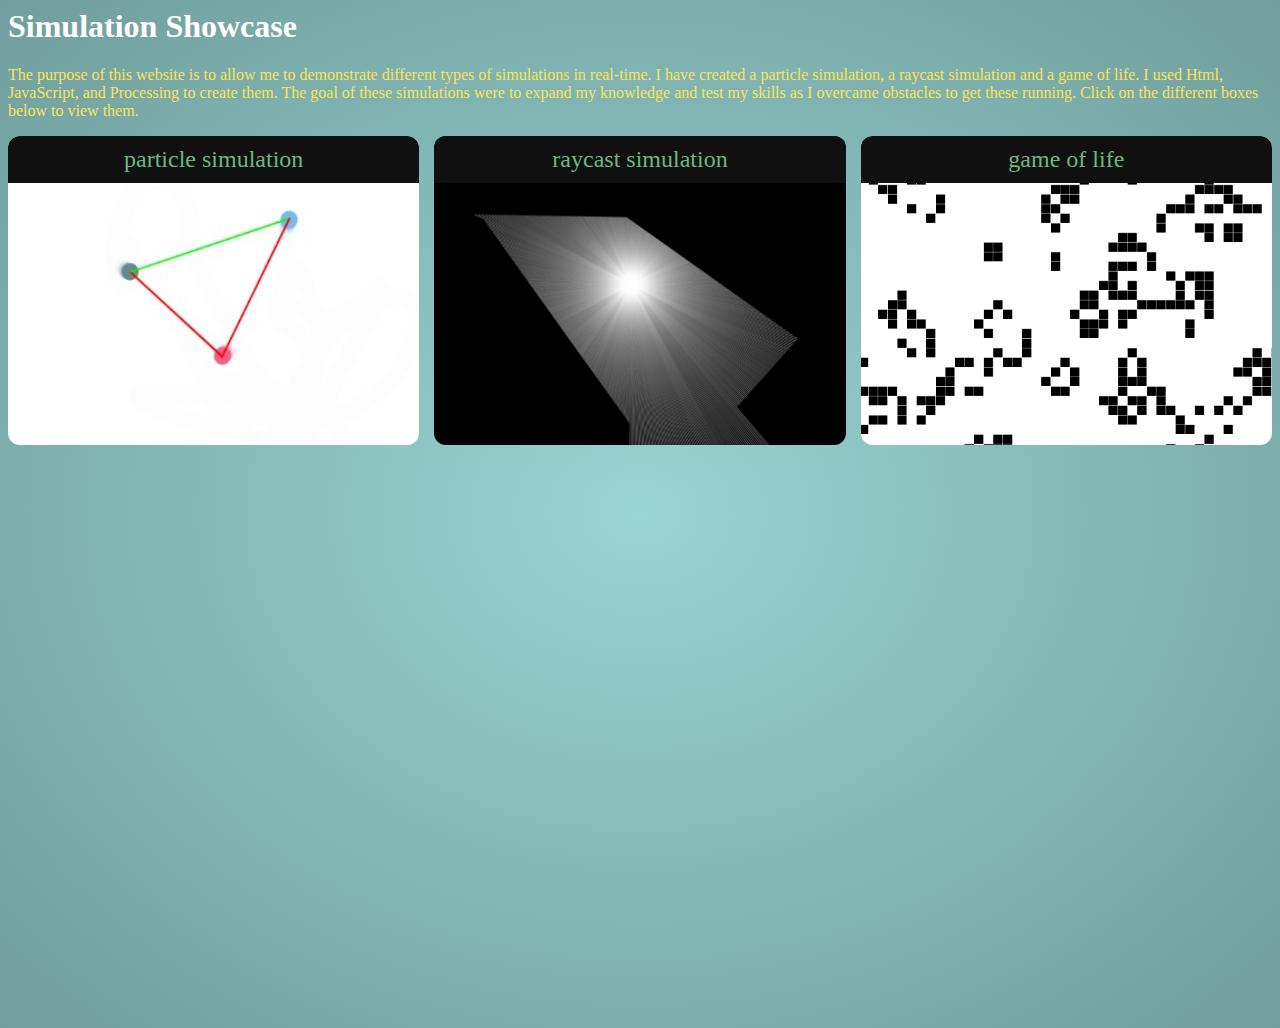
<file: 1/index.html>
<html>
<head>
  <meta charset="utf-8">
  <meta name="viewport" content="width=device-width, initial-scale=1.0">
  <link rel="stylesheet" type="text/css" href="styles/style.css">


<style>

    

</style>
</head>

<body>
  <h1>Simulation Showcase</h1>

  <p>The purpose of this website is to allow me to demonstrate different types of simulations in real-time. I have created a particle simulation, a raycast simulation and a game of life. I used Html, JavaScript, and Processing to create them. The goal of these simulations were to expand my knowledge and test my skills as I overcame obstacles to get these running. Click on the different boxes below to view them.</p>

  <!-- this will be the grid of images that are links to the simulations -->
  <div id="simulationGallery">

    <!-- particle simulation -->
    <a href="particle-simulation.html">
      <div class="galleryTile" id="particle">
        <div>particle simulation</div>
      </div>
    </a>

    <!-- raycast -->
    <a href="raycast-simulation.html">
      <div class="galleryTile" id="raycast">
        <div>raycast simulation</div>
      </div>
    </a>

    <!--  -->
    <a href="gameOfLife.html">
      <div class="galleryTile" id="gOfL">
        <div>game of life</div>
      </div>
    </a>
  

  </div>



</body>
</html>
</file>
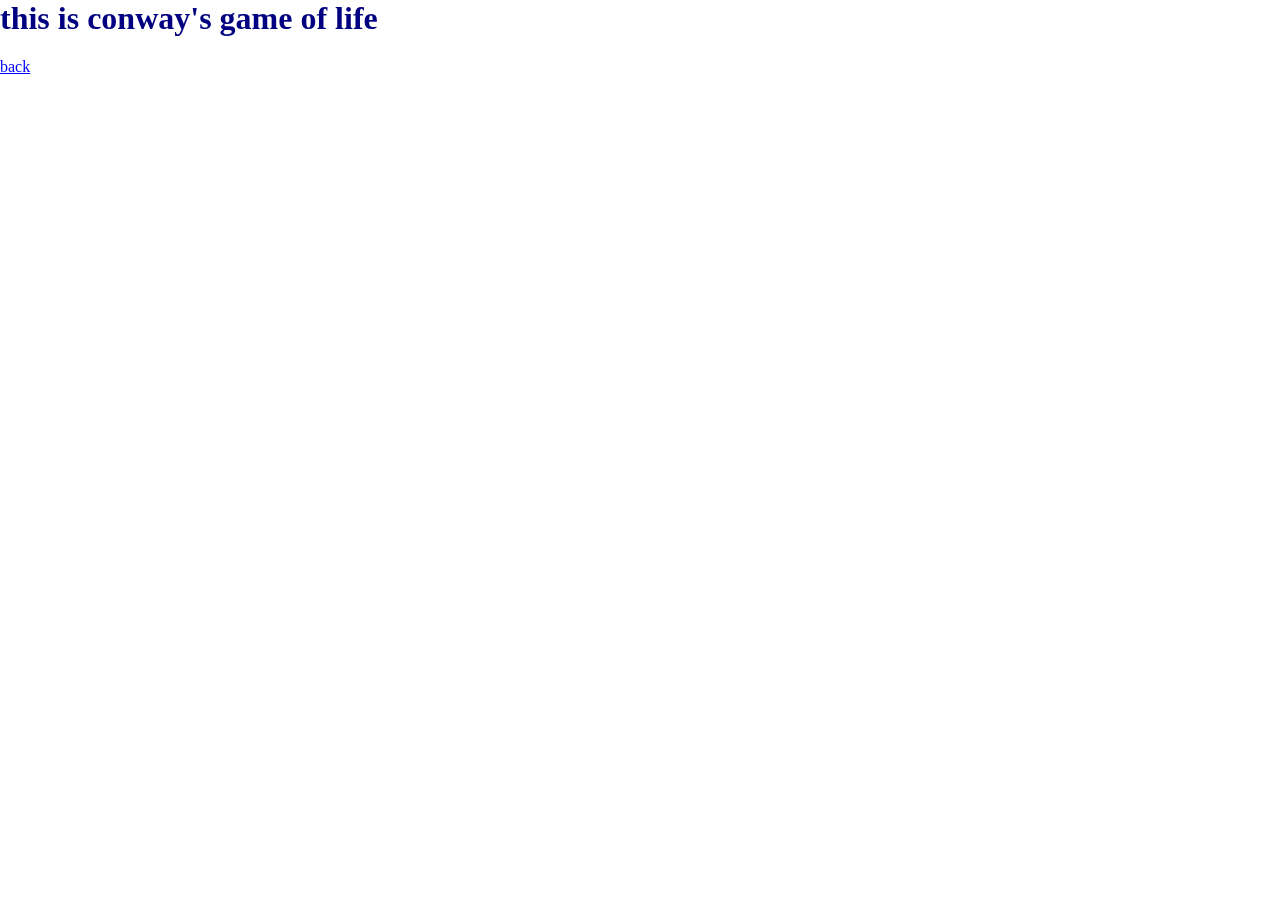
<file: 1/gameOfLife.html>
<!-- PLEASE NO CHANGES BELOW THIS LINE (UNTIL I SAY SO) -->
  <script language="javascript" type="text/javascript" src="libraries/p5.min.js"></script>
  <script language="javascript" type="text/javascript" src="sketch3.js"></script>
  <!-- OK, YOU CAN MAKE CHANGES BELOW THIS LINE AGAIN -->

  <!-- This line removes any default padding and style.
       You might only need one of these values set. -->
  <style> body { padding: 0; margin: 0; }
  #defaultCanvas0{
    margin: 0;
    position: absolute;
    z-index: -1;
    top: 0;
  }
  
   </style>
</head>

<body oncontextmenu="return false;">
    <h1 style="z-index: 13; color: navy;">this is conway's game of life</h1>
  <a style="z-index: 2; color: blue;" href="index.html">back</a>

</body>
</html>
</file>
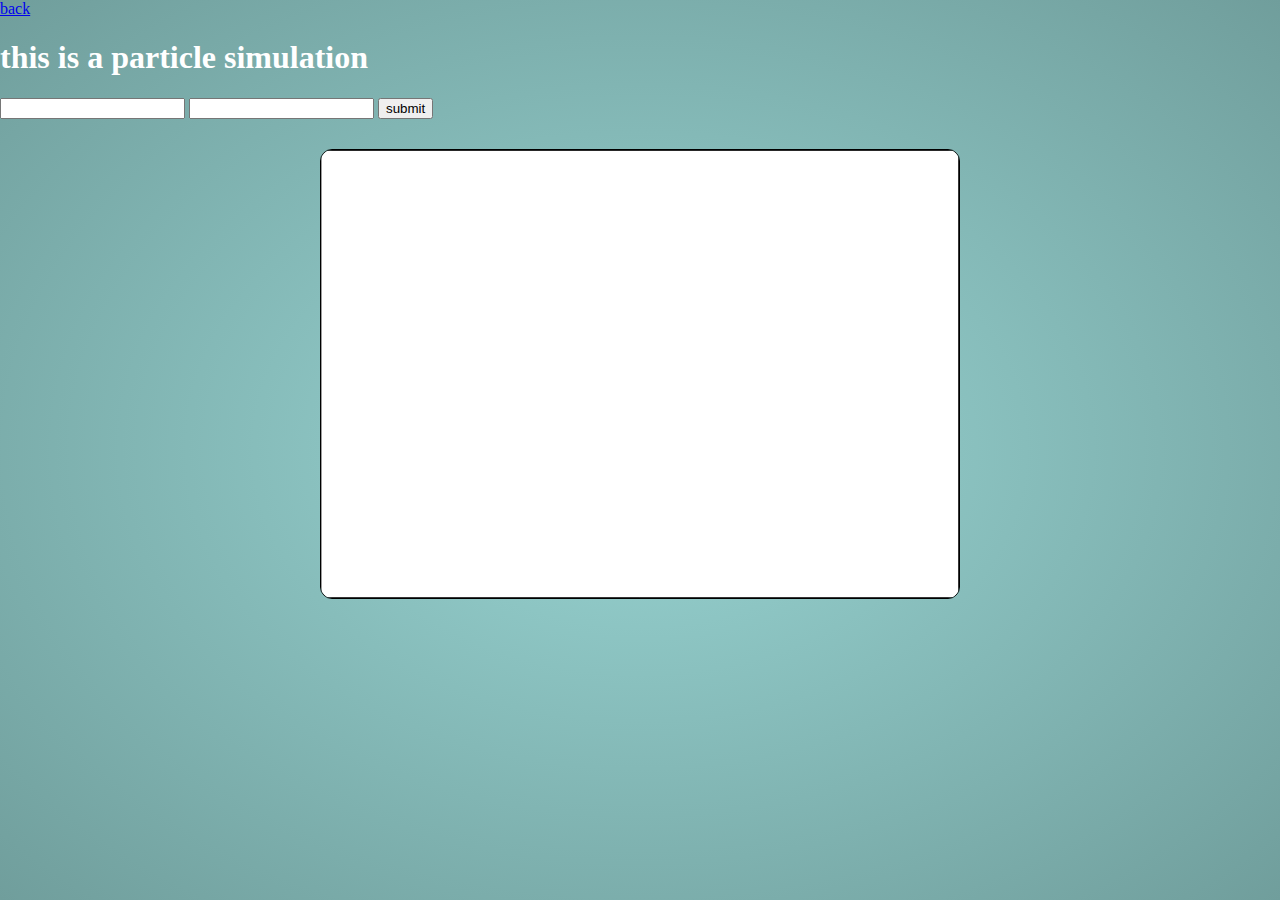
<file: 1/particle-simulation.html>
<html>
<head>
  <meta charset="utf-8">
  <meta name="viewport" content="width=device-width, initial-scale=1.0">

  <!-- PLEASE NO CHANGES BELOW THIS LINE (UNTIL I SAY SO) -->
  <script language="javascript" type="text/javascript" src="libraries/p5.min.js"></script>
  <script language="javascript" type="text/javascript" src="sketch.js"></script>
  <!-- OK, YOU CAN MAKE CHANGES BELOW THIS LINE AGAIN -->

  <link href="styles/style.css" rel="stylesheet" type="text/css" />
  <!-- This line removes any default padding and style.
       You might only need one of these values set. -->
  <style> body { padding: 0; margin: 0; }
  #defaultCanvas0{
    border-radius: 12px;
    border: 1px;
    border-color: black;
    border-style: solid;
    margin: 30px auto;
    display: block;
  }
  
   </style>
</head>

<body>
  <a href="index.html">back</a>
  <h1>this is a particle simulation</h1>
  <p id="text-name"></p>
  <input type="text" id="inputNames" name="input for names">
  <input type="text" id="inputId" name="input for Id">
  <button onclick="addParticle('inputNames','inputId')">submit</button>
</body>
</html>
</file>
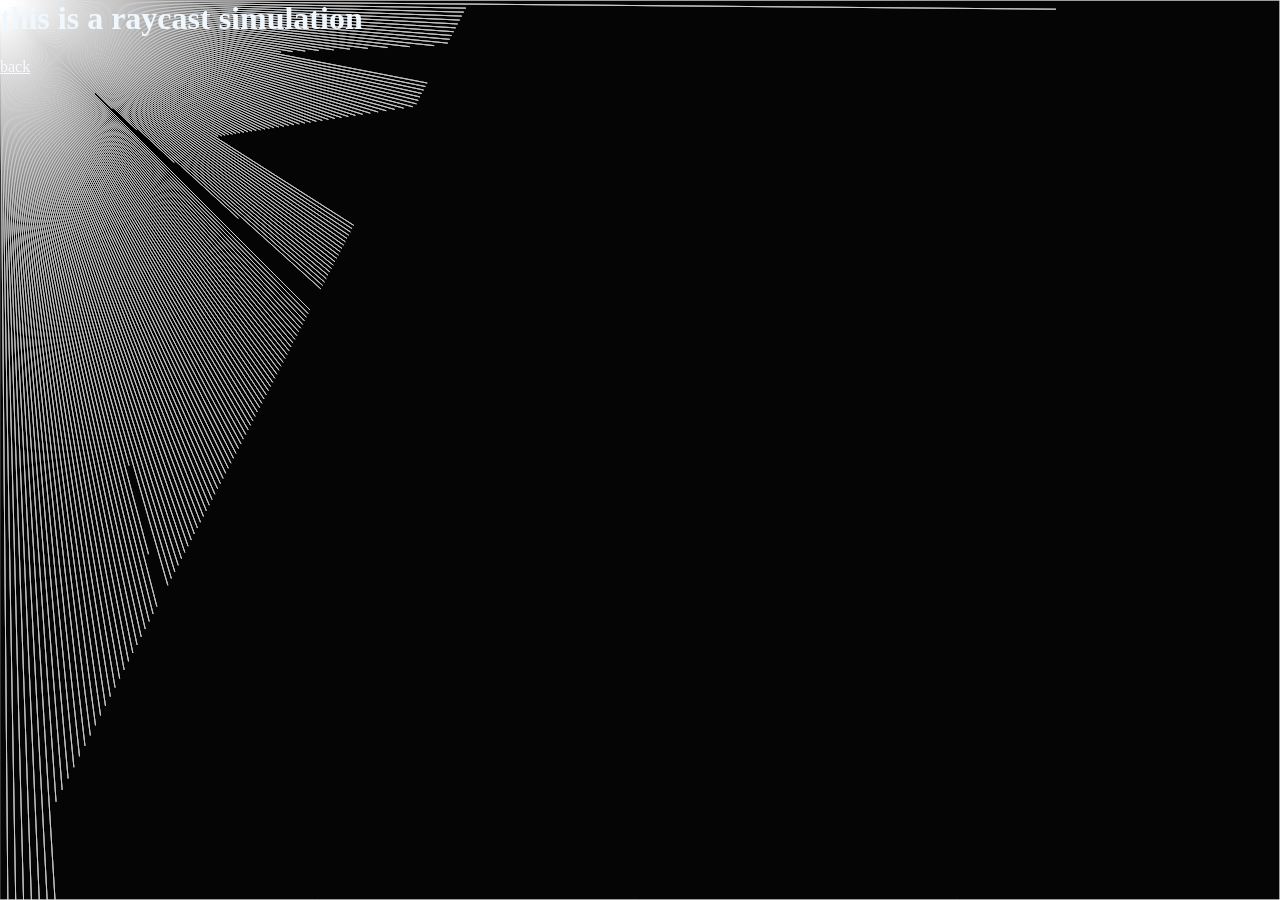
<file: 1/raycast-simulation.html>
<html>
<head>
  <meta charset="utf-8">
  <meta name="viewport" content="width=device-width, initial-scale=1.0">

  <!-- PLEASE NO CHANGES BELOW THIS LINE (UNTIL I SAY SO) -->
  <script language="javascript" type="text/javascript" src="libraries/p5.min.js"></script>
  <script language="javascript" type="text/javascript" src="sketch2.js"></script>
  <!-- OK, YOU CAN MAKE CHANGES BELOW THIS LINE AGAIN -->

  <!-- This line removes any default padding and style.
       You might only need one of these values set. -->
  <style> body { padding: 0; margin: 0; }
  #defaultCanvas0{
    margin: 0;
    position: absolute;
    z-index: -1;
    top: 0;
  }
  
   </style>
</head>

<body>
    <h1 style="z-index: 13; color: aliceblue;">this is a raycast simulation</h1>
  <a style="z-index: 2; color: ghostwhite;" href="index.html">back</a>

</body>
</html>
</file>
<file: 1/styles/style.css>
#simulationGallery {
  display: -ms-grid;
  display: grid;
  width: 100%;
  height: 100%;
  -ms-grid-columns: (1fr)[3];
      grid-template-columns: repeat(3, 1fr);
  -ms-grid-rows: (1fr)[1];
      grid-template-rows: repeat(1, 1fr);
  gap: 15px;
}

#simulationGallery a {
  text-decoration: none;
  color: #6db784;
}

#simulationGallery .galleryTile {
  width: 100%;
  margin: 0;
  font-size: x-large;
  text-align: center;
  border-radius: 12px;
  position: relative;
  display: inline-block;
  padding-top: 75%;
}

#simulationGallery .galleryTile div {
  position: absolute;
  top: 0;
  background-color: #101010;
  width: 100%;
  padding: 10px;
  border-top-left-radius: 12px;
  border-top-right-radius: 12px;
}

#simulationGallery .galleryTile#particle {
  background-image: url("../pictures/particleSimulation.JPG");
  background-repeat: no-repeat;
  background-size: cover;
}

#simulationGallery .galleryTile#raycast {
  background-image: url("../pictures/raycastSimulation.JPG");
  background-repeat: no-repeat;
  background-size: cover;
}

#simulationGallery .galleryTile#gOfL {
  background-image: url("../pictures/gameOfLife.png");
  background-repeat: no-repeat;
  background-size: cover;
}

@media all and (max-width: 850px) {
  #simulationGallery {
    -ms-grid-columns: 1fr;
        grid-template-columns: 1fr;
    -ms-grid-rows: (1fr)[3];
        grid-template-rows: repeat(3, 1fr);
  }
}

* {
  -webkit-box-sizing: border-box;
          box-sizing: border-box;
}

body {
  background-image: radial-gradient(#98d4d2, #709e9c);
  background-repeat: no-repeat;
}

p {
  color: #f9e45b;
}

h1 {
  color: #ffffff;
}
</file>
